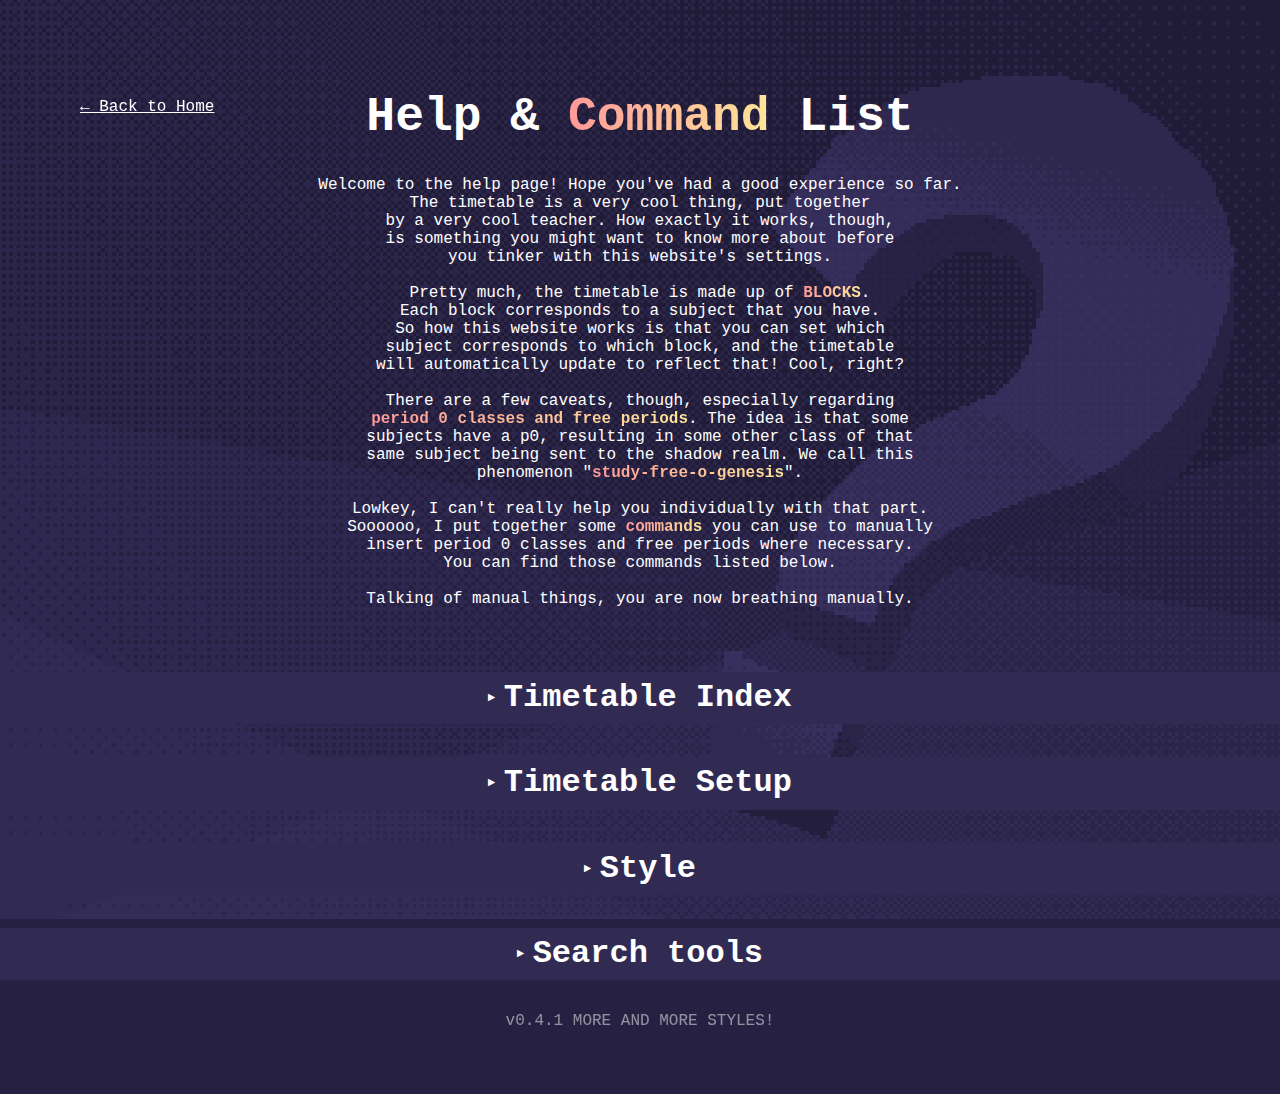
<file: Timetable Website/help.html>
<!DOCTYPE html>
<html lang="en">
<head>
    <meta charset="UTF-8" />
    <meta name="viewport" content="width=device-width, initial-scale=1.0, maximum-scale=1.0, user-scalable=no" />
    <title>Help Page</title>
    <link rel="stylesheet" href="style.css" />

</head>
<body class="helpbody">
    <p class="text" style="text-align: left; margin-left: 5rem; margin-top: 0.5rem; position: fixed; z-index:10000;"><a style="color: white;" href="index.html">← Back to Home</a></p>
    <h1 class="text" style="font-size: 3rem; margin-top: 10vh;">Help & <a class="commandtext" style="font-size: 3rem;">Command</a> List</h1>
    <p class="text">
        Welcome to the help page! Hope you've had a good experience so far.
        <br> The timetable is a very cool thing, put together 
        <br> by a very cool teacher. How exactly it works, though,
        <br> is something you might want to know more about before
        <br> you tinker with this website's settings.
        <br>
        <br> Pretty much, the timetable is made up of <a class="commandtext" style="font-size: 1rem;">BLOCKS</a>. 
        <br> Each block corresponds to a subject that you have.
        <br> So how this website works is that you can set which
        <br> subject corresponds to which block, and the timetable
        <br> will automatically update to reflect that! Cool, right?
        <br>
        <br> There are a few caveats, though, especially regarding 
        <br> <a class="commandtext" style="font-size: 1rem;">period 0 classes and free periods</a>. The idea is that some
        <br> subjects have a p0, resulting in some other class of that
        <br> same subject being sent to the shadow realm. We call this
        <br> phenomenon "<a class="commandtext" style="font-size: 1rem;">study-free-o-genesis</a>". 
        <br>
        <br> Lowkey, I can't really help you individually with that part.
        <br> Soooooo, I put together some <a class="commandtext" style="font-size: 1rem;">commands</a> you can use to manually
        <br> insert period 0 classes and free periods where necessary.
        <br> You can find those commands listed below.
        <br>
        <br> Talking of manual things, you are now breathing manually.
    </p>
    <br><br>
    <h2 class="text collapsed" style="font-size: 2rem; margin-top: 2vh;">Timetable Index</h2>
    <div class="collapsible-content collapsed">
      <p class="text">
          Below is a list of subject codes and their corresponding <br>subjects for easy reference when customizing your timetable.
          <br><br>
          <a class="commandtext" style="font-size: 1rem;">eng</a> - English
          <br>
          <a class="commandtext" style="font-size: 1rem;">met</a> - Methods
          <br>
          <a class="commandtext" style="font-size: 1rem;">spc</a> - Specialist
          <br>
          <a class="commandtext" style="font-size: 1rem;">chm</a> - Chemistry
          <br>
          <a class="commandtext" style="font-size: 1rem;">bio</a> - Biology
          <br>
          <a class="commandtext" style="font-size: 1rem;">phy</a> - Physics
          <br>
          <a class="commandtext" style="font-size: 1rem;">rev</a> - Revolutions
          <br>
          <a class="commandtext" style="font-size: 1rem;">acc</a> - Accounting
          <br>
          <a class="commandtext" style="font-size: 1rem;">cns</a> - Chinese
          <br>
          <a class="commandtext" style="font-size: 1rem;">vet</a> - VET Subject
          <br> 
          <a class="commandtext" style="font-size: 1rem;">free</a> - Study Free
          <br>
          
          More to come!
      </p>
    </div>
    <br>
    <h2 class="text collapsed" style="font-size: 2rem; margin-top: 2vh;">Timetable Setup</h2>
    <div class="collapsible-content collapsed">
      <p class="text">
          Here are the commands you can use to customize <br> your timetable experience.
          <br>Here are some commands you can use:
          <br>
          <br>
      </p>

      <h3 class="text collapsed" style="font-size: 1.5rem; margin-top: 2vh;">General</h3>
      <div class="collapsible-content-sub collapsed">
        <p class="text">
          <a class="commandtext">/help</a><br>
          Display this help page. <br> Dunno how the heck you got here if you're just learning this.
          <br><br>
          <a class="commandtext">/setname [New Name]</a><br>
          Change the greeting name to [New Name]
          <br> <br>
          <a class="commandtext">/reset</a><br>
          Reset all settings to default.<br><br>
        </p>
      </div>

      <h3 class="text collapsed" style="font-size: 1.5rem; margin-top: 2vh;">Timetable</h3>
      <div class="collapsible-content-sub collapsed">
        <p class="text">
          <a class="commandtext">/setblock [Block Number] [Subject Code]</a><br>
          Set the subject for the specified block number (1-6). 
          <br> Subject Codes can be found elsewhere on this page.
          <br><br>
          <a class="commandtext">/insert p0 [Subject] [Day]</a><br>
          Insert a period 0 class for the specified subject <br> on the specified day (1-10).
          <br><br>
          <a class="commandtext">/insert free [Day] [Period]</a><br>   
          Insert a free period on the specified day (1-10) and <br> period number (1-6).
          <br><br>
          <a class="commandtext">/remove [Day] [Period]</a><br>
          Remove an inserted timetable change on the specified day (1-10) <br> and period number (1-6).
          <br><br>
        </p>
      </div>


    </div>
    </div>
    <br>
    <h2 class="text collapsed" style="font-size: 2rem; margin-top: 2vh;">Style</h2>
    <div class="collapsible-content collapsed">
      <h3 class="text collapsed" style="font-size: 1.5rem; margin-top: 2vh;">Customising</h3>
      <div class="collapsible-content-sub collapsed">
        <p class="text">
        <a class="commandtext">/setclock [12/24]</a><br>
        Set the clock format to 12-hour ("12") or 24-hour ("12") time.
        <br><br><br>
        <a class="commandtext">/setbg [Mode] [Modifier]</a><br>
        Set the background mode to [Mode]. 
        <br> Modes can be "colour", "fluid", "img", or "parallax". 
        <br><br> 1. <a class="commandtext" style="font-size: 1rem;">[Mode] = "colour"</a>: Set a solid colour background.
        <br>[Modifier]: Hex code of the desired colour (e.g., #FF5733).
        <br><br> 2. <a class="commandtext" style="font-size: 1rem;">[Mode] = "fluid"</a>: Set to the default colour-changing background.
        <br> No modifier needed.
        <br><br> 3. <a class="commandtext" style="font-size: 1rem;">[Mode] = "img"</a>: Set a custom image as the background.
        <br>[Modifier]: Name of the image file (e.g. "mybackground.jpg").
        <br>To import a image file, place image in assets folder.
        <br><br> 4. <a class="commandtext" style="font-size: 1rem;">[Mode] = "parallax"</a>: Turns current image into a slight parallax.
        <br> [Modifier]: "True" or "False".
        <br><br><br>
        <a class="commandtext">/setfont [Mode] [Target] [Modifier]</a><br>
        Sets font options.
        <br> Modes can be be "family", "colour", or "outline". 
        <br><br> 1. <a class="commandtext" style="font-size: 1rem;">[Mode] = "family"</a>: Set the font family.
        <br>[Target]: not required.
        <br>[Modifier]: Name of the desired font family (e.g., "Arial").
        <br> Check list of available fonts for CSS before use.
        <br><br> 2. <a class="commandtext" style="font-size: 1rem;">[Mode] = "colour"</a>: Set the font colour.
        <br>[Target]: "date", "clock", "search", or "all".
        <br>[Modifier]: Hex code of the desired colour (e.g., #FF5733).
        <br><br> 3. <a class="commandtext" style="font-size: 1rem;">[Mode] = "outline"</a>: Set the font outline.
        <br>[Target]: "date", "clock", "search", or "all".
        <br>[Modifier]: Hex code of the desired outline colour (e.g., #FF5733).
        <br><br><br>

        <a class="commandtext">/cellcolour [Mode] [Arg1] [Arg2] [Colour]</a><br>
        Sets colours of cells.
        <br> Modes can be "all", "week", "day", "period", "subject", or "cell".
        <br><br> 1. <a class="commandtext" style="font-size: 1rem;">[Mode] = "all"</a>: Affects all cells.
        <br>[Arg1]: not required.
        <br>[Colour]: Hex code of desired cell colour (e.g., #FF5733).
        <br><br> 2. <a class="commandtext" style="font-size: 1rem;">[Mode] = "week"</a>: Affects a week's cells.
        <br>[Arg1]: "A" or "B".
        <br>[Colour]: Hex code of desired cell colour (e.g., #FF5733).
        <br><br> 3. <a class="commandtext" style="font-size: 1rem;">[Mode] = "day"</a>: Affects a day's cells.
        <br>[Arg1]: Day number (int 1-10).
        <br>[Colour]: Hex code of desired cell colour (e.g., #FF5733).
        <br><br> 4. <a class="commandtext" style="font-size: 1rem;">[Mode] = "period"</a>: Affects a period's cells.
        <br>[Arg1]: Period number (int 0-6).
        <br>[Colour]: Hex code of desired cell colour (e.g., #FF5733).
        <br><br> 5. <a class="commandtext" style="font-size: 1rem;">[Mode] = "subject"</a>: Affects all cells of a subject.
        <br>[Arg1]: Subject code (e.g., "eng" for English).
        <br>[Colour]: Hex code of desired cell colour (e.g., #FF5733).
        <br><br> 6. <a class="commandtext" style="font-size: 1rem;">[Mode] = "cell"</a>: Affects a specific cell.
        <br>[Arg1]: Day number (int 1-10).
        <br>[Arg2]: Period number (int 0-6).
        <br>[Colour]: Hex code of desired cell colour (e.g., #FF5733).
        <br><br>
    </p>

    </div>

    <h3 class="text collapsed" style="font-size: 1.5rem; margin-top: 2vh;">Style Sets</h3>
    <div class="collapsible-content-sub collapsed">

        <p class="text">You can save entire sets of styles,
            <br> and load them later with these commands! <br><br>
            <a class="commandtext">/style save [name]</a><br>
            Saves the current style set as a user-defined [name].
            <br><br>
            <a class="commandtext">/style load [name]</a><br>
            Loads the style set saved as [name].
            <br><br>
            <a class="commandtext">/style remove [name]</a><br>
            Removes the saved style set with the specified [name].
            <br><br>
            <a class="commandtext">/style reset</a><br>
            Resets all styles to default.
            <br><br>
        </p>


      <p class="text">Your saved style sets will pop up here:</p>
      <p class="text" id="saved-styles-list">Loading...</p>
      <br><br>
    </div>
    </div>
    <br>
    <h2 class="text collapsed" style="font-size: 2rem; margin-top: 2vh;">Search tools</h2>
    <div class="collapsible-content collapsed">
        <h3 class="text collapsed" style="font-size: 1.5rem; margin-top: 2vh;">Hypershortcuts</h3>
        <div class="collapsible-content-sub collapsed">
          <p class="text">You can set your favourite websites as Hypershortcuts!
              <br> Open sites quickly with a custom <a class="commandtext" style="font-size: 1rem;">//</a> command.
              <br><br>
              <a class="commandtext">//[name] [URL link]</a><br>
              Saves a hypershortcut with the specified [name] and [URL link].
              <br><br>
              <a class="commandtext">//[name] remove</a><br>
              Removes the hypershortcut with the specified [name].
              <br><br>
              <a class="commandtext">//[name]</a><br>
              Opens the hypershortcut with the specified [name].
              <br><br>
          </p>


        <p class="text">Your hypershortcuts sets will pop up here:</p>
        <p class="text" id="saved-shortcuts-list">
            <!-- Populated dynamically -->
        </p>
        </div>
    </div>
      </p>

    <script>
    // Collapsible headers for help page
    document.addEventListener('DOMContentLoaded', () => {
      // Set up h2 collapse toggle
      document.querySelectorAll('.helpbody h2.text').forEach(h2 => {
        const content = h2.nextElementSibling;
        if (content && content.classList.contains('collapsible-content')) {
          h2.addEventListener('click', (e) => {
            if (e.target.tagName === 'A' || e.target.closest('a')) return; // Don't toggle on link clicks
            h2.classList.toggle('collapsed');
            content.classList.toggle('collapsed');
          });
        }
      });

      // Set up h3 collapse toggle (within h2 content)
      document.querySelectorAll('.helpbody h3.text').forEach(h3 => {
        const content = h3.nextElementSibling;
        if (content && content.classList.contains('collapsible-content-sub')) {
          h3.addEventListener('click', (e) => {
            if (e.target.tagName === 'A' || e.target.closest('a')) return;
            h3.classList.toggle('collapsed');
            content.classList.toggle('collapsed');
          });
        }
      });
    });

    // Populate saved styles and shortcuts (existing code)
    window.addEventListener('DOMContentLoaded', () => {
        const listEl = document.getElementById('saved-styles-list');
        const savedStyles = JSON.parse(localStorage.getItem('savedStyles') || '{}');

        if (!Object.keys(savedStyles).length) {
            listEl.textContent = 'No saved styles yet.';
            return;
        }

        // Create HTML elements for saved styles
        listEl.innerHTML = Object.keys(savedStyles)
            .map(name => `<span class="commandtext">${name}</span><br>`)
            .join('');


        const listEl2 = document.getElementById('saved-shortcuts-list');
        const shortcuts = JSON.parse(localStorage.getItem('hypershortcuts') || '{}');
        if (!Object.keys(shortcuts).length) {
            listEl2.textContent = 'No hypershortcuts set yet.';
            return;
        }
    
        listEl2.innerHTML = Object.entries(shortcuts)
            .map(([name, link]) => `<span class="commandtext">//${name}</span> → <a href="${link}" target="_blank" style="color:white;">${link}</a><br>`)
            .join('');


        // Now select them AFTER they exist in DOM
        const commandTexts = document.querySelectorAll('.commandtext');
        let gradientPosition = 0;

        function animateGradient() {
            gradientPosition = (gradientPosition + 1) % 400;
            commandTexts.forEach(el => {
                el.style.backgroundPosition = `${gradientPosition}% 0%`;
            });
            requestAnimationFrame(animateGradient);
        }

        animateGradient();
    });
    </script> 

    <script>
    // Parallax support for help page (reads bgSettings from localStorage)
    (function() {
      try {
        const raw = localStorage.getItem('bgSettings');
        const bgSettings = raw ? JSON.parse(raw) : null;
        const PARALLAX_STRENGTH = 20;

        function initParallax() {
          if (!bgSettings || !bgSettings.parallax) return;

          // Make background slightly larger for parallax movement
          document.body.style.backgroundSize = '110%';
          document.body.style.backgroundPosition = 'center';

          document.addEventListener('mousemove', (e) => {
            const x = e.clientX / window.innerWidth - 0.5;
            const y = e.clientY / window.innerHeight - 0.5;

            const offsetX = -x * PARALLAX_STRENGTH;
            const offsetY = -y * PARALLAX_STRENGTH;

            document.body.style.backgroundPosition =
              `calc(50% + ${offsetX}px) calc(50% + ${offsetY}px)`;
          });
        }

        if (document.readyState === 'loading') document.addEventListener('DOMContentLoaded', initParallax);
        else initParallax();
      } catch (e) {
        // swallow errors — non-critical
      }
    })();
    </script>
<p class="text" style="opacity:50%">v0.4.1 MORE AND MORE STYLES!</p>
</body>
</file>
<file: Timetable Website/style.css>
* {
    -webkit-user-select: none; /* Safari */
    -ms-user-select: none; /* IE 10 and IE 11 */
    user-select: none; /* Standard syntax */
}


body {
    margin: 0;
    width: 100%;
    height: 100%;
    font-family: var(--font);
    background: #9f95ff; /* url('bg.png') center / contain no-repeat fixed; */
    color: white;
    background-image: url('assets/bg.png');
    background-size: 150%; /* cover the viewport */
    background-repeat: no-repeat;
    background-position: center center;
    background-blend-mode: overlay; /* lets the color blend with the image */
    image-rendering: pixelated;
    background-attachment: fixed;
    transition: background-position 0.1s linear;
}

.helpbody {
    margin: 0;
    font-family: monospace;
    background: #262142; /* url('bg.png') center / contain no-repeat fixed; */
    color: white; 
    background-image: url('assets/helpbg.png');
    background-blend-mode: overlay;
    background-size: 110%; /* cover the viewport */
    background-repeat: no-repeat;
    background-position: center center;
    background-blend-mode: add; /* lets the color blend with the image */
    image-rendering: pixelated;
    background-attachment: fixed;
}

/* Sticky section headers for help page */
.helpbody {
  --help-h2-height: 3.2rem;
  --help-h3-height: 2.2rem;
}

.helpbody h2.text {
  position: sticky;
  top: 0;
  z-index: 10;
  margin: 0; 
  padding: 0 1rem;
  height: var(--help-h2-height);
  display: flex;
  align-items: center;
  justify-content: center;
  background-color: rgb(49 43 84);
  border-bottom: 1px solid rgb(49 43 84)
}

/* Stackable subheaders */
.helpbody h3.text {
  position: sticky;
  top: var(--help-h2-height);
  z-index: 9;
  margin: 0;
  padding: 0 1rem;
  height: var(--help-h3-height);
  display: flex;
  align-items: center;
  justify-content: center;
  background-color: #272242;
  cursor: pointer;
}

.helpbody h2.text, .helpbody h3.text {
  cursor: pointer;
  user-select: text;
}

.helpbody h2.text::before {
  content: '▼ ';
  display: inline-block;
  margin-right: 0.5rem;
  transition: transform 0.2s ease;
  font-size: 0.8rem;
}

.helpbody h2.text.collapsed::before {
  transform: rotate(-90deg);
}

.helpbody h3.text::before {
  content: '▼ ';
  display: inline-block;
  margin-right: 0.5rem;
  transition: transform 0.2s ease;
  font-size: 0.7rem;
}

.helpbody h3.text.collapsed::before {
  transform: rotate(-90deg);
}

.helpbody .collapsible-content {
  max-height: 9999px;
  overflow: visible;
  transition: max-height 0.3s ease, opacity 0.3s ease;
  opacity: 1;
}

.helpbody .collapsible-content.collapsed {
  max-height: 0;
  overflow: hidden;
  opacity: 0;
}

.helpbody .collapsible-content-sub {
  max-height: 9999px;
  overflow: visible;
  transition: max-height 0.3s ease, opacity 0.3s ease;
  opacity: 1;
}

.helpbody .collapsible-content-sub.collapsed {
  max-height: 0;
  overflow: hidden;
  opacity: 0;
}

:root {
--period-width: 4vw;
--period-height: calc(var(--period-width) * 10 / 24);
--gap: 0.4vw;
--font: monospace;
--search-text-color: #ffffff;
--search-text-outline: none;
--clock-text-color: #ffffff;
--clock-text-outline: none;
--date-text-color: #ffffff;
--date-text-outline: none;
--cell-colour: #ffffff;
}


header {
display: flex;
flex-direction: column;
justify-content: center;
align-items: center;
padding: 1rem 2rem;
font-size: 2.5rem;
}


#clock {
font-size: 5rem;
font-weight: bold;
margin-top: 0vh;
color: var(--clock-text-color);
-webkit-text-stroke: 0.05rem var(--clock-text-outline);
}

#date {
font-size: 1.5rem;
margin-bottom: 0rem;
margin-top:10vh;
color: var(--date-text-color);
-webkit-text-stroke: 0.05rem var(--date-text-outline);
}


#timetable {
  display: grid;
  grid-template-columns: repeat(10, var(--period-width));
  grid-template-rows: repeat(7, var(--period-height));
  grid-auto-flow: column;
  gap: var(--gap);
  padding: 2rem;
  justify-content: center;
  margin-top: 10vh;
  position: relative;
  width: 50vw;
  margin-left: 23vw;
  
}


#timetable:hover .other-day {
  opacity: 0.3;
}

.cell {
    width: var(--period-width);
    height: var(--period-height);
    image-rendering: pixelated;
    transition: opacity 0.3s ease;
    opacity: 1;
}

.cell:hover {
    opacity: 1;
}


.cell.icon {
    background-color: var(--cell-colour);
    background-image: 
        linear-gradient(var(--cell-colour), var(--cell-colour)),
        var(--cell-icon);
    background-repeat: no-repeat;
    background-position: center;
    background-size: contain;

    -webkit-mask-image: var(--cell-icon);
    -webkit-mask-repeat: no-repeat;
    -webkit-mask-position: center;
    -webkit-mask-size: contain;

    mask-image: var(--cell-icon);
    mask-repeat: no-repeat;
    mask-position: center;
    mask-size: contain;
}

.cell.none {
    background-color: transparent;
    mask-image: none;
    -webkit-mask-image: none;
}

.current-day {
  opacity: 1;
}

.cell:nth-child(-n+35) {
transform: translateX(-1.25rem);
}

.cell:nth-child(n+36) {
transform: translateX(1.25rem);
}

.cell:nth-child(7n+4):nth-child(-n+35),
.cell:nth-child(7n+5):nth-child(-n+35) {
transform: translateX(-1.25rem) translateY(0.8rem);
}

.cell:nth-child(7n+6):nth-child(-n+35),
.cell:nth-child(7n+0):nth-child(-n+35) {
transform: translateX(-1.25rem) translateY(1.6rem);
}

.cell:nth-child(7n+4):nth-child(n+36),
.cell:nth-child(7n+5):nth-child(n+36) {
transform: translateX(1.25rem) translateY(0.8rem);
}

.cell:nth-child(7n+6):nth-child(n+36),
.cell:nth-child(7n+0):nth-child(n+36) {
transform: translateX(1.25rem) translateY(1.6rem);
}


.active {
opacity: 1;
}

#search-text {
  font-family: var(--font);
  font-size: 1.5rem;
  text-align: center;
  margin-top: 2rem;
  margin-left: 10%;
  background: transparent;
  border: none;
  outline: none;

  color: var(--search-text-color);
  -webkit-text-stroke: 0.5px var(--search-text-outline);
  width: 80%;

  cursor: text;
  user-select: text;

  min-height: 2.5rem;
}

#search-text::-webkit-search-decoration,
#search-text::-webkit-search-cancel-button,
#search-text::-webkit-search-results-button,
#search-text::-webkit-search-results-decoration {
  display: none;
}

#search-text.command {
  background: linear-gradient(90deg,
    #ff9999, #ffcc99, #ffff99,
    #99ff99, #99ffff, #9999ff, #ff99ff
  );

  -webkit-background-clip: text;
  -webkit-text-fill-color: transparent;

  background-size: 400% 100%;
  -webkit-text-stroke: 0.05rem rgba(158, 106, 255, 0.301);
}

.text {
    font-family: monospace;
    font-size: 1rem;
    text-align: center;
    margin-top: 2rem;
    cursor: default;
    user-select: none;
    min-height: 2.5rem;
}

.commandtext {
  display: inline-block; /* <--- THIS IS CRUCIAL */
  text-align: center;
  font-weight: bold; /* makes the gradient more visible */
  font-size: 1.2rem;
  
  background: linear-gradient(
    90deg,
    #ff9999,
    #ffcc99,
    #ffff99,
    #99ff99,
    #99ffff,
    #9999ff,
    #ff99ff
  );
  background-size: 400% 100%; /* smooth animation */
  -webkit-background-clip: text;
  -webkit-text-fill-color: transparent;

  /* for Firefox */
  background-clip: text;
  color: transparent;
}

@media (max-width: 800px) {
:root {
--period-width: 14vw;
}
}
</file>
